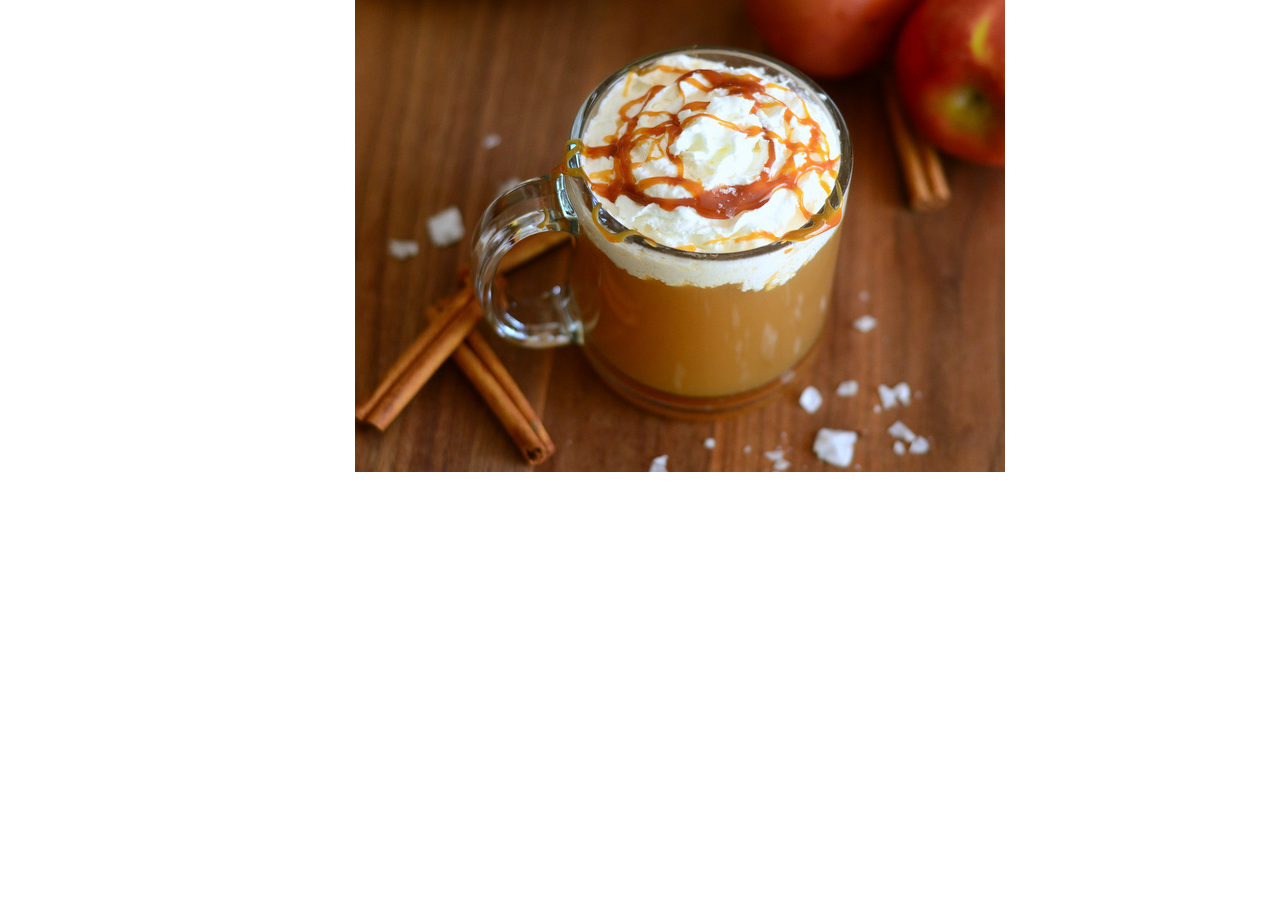
<file: exemplo.html>
<!DOCTYPE html>
<html lang="pt-BR">
<head>
    <meta charset="UTF-8">
    <meta http-equiv="X-UA-Compatible" content="IE=edge">
    <meta name="viewport" content="width=device-width, initial-scale=1.0">
    <title>Document</title>
    <style>
        #img{
        position: absolute;
        left: 0px;
        top: 0px;    
        }
    </style>
</head>
<body>

    <!-- <button id="ativar">Ativar</button>
    <button id="desativar">Desativar</button>
    <button id="reiniciar">Reiniciar</button>
    <div id="caixa"></div> -->

    <div id="img"><img src="img/bebida.jpg" alt=""></div>
    <script>
    
    // let v=0
    // function contar(){
    //     v++
    //     b = v*5
    //     document.body.style.backgroundColor= `rgb(255,${v},${v*5})`
    //     console.log(`rgb(255,${v},${b})`)
    //     if(b>250){
    //         window.clearInterval(i)
    //     }
    // }

    // i=window.setInterval(contar, 1000)
// let tm=0;
// let it;
// function alterarCaixa(){
//     document.querySelector("#caixa").style.width=tm+"px"

//     tm+=2
// }
// document.querySelector("#ativar").onclick=()=>{
// it = window.setInterval(alterarCaixa,50)
// }
// document.querySelector("#desativar").onclick=()=>{
//     window.clearInterval(it)
// }
// document.querySelector("#reiniciar").onclick=()=>{
//     window.clearInterval(it)
// }
let direcao=0
let pt=0
let it = window.setInterval(()=>{
    if (direcao == 0){
if (document.querySelector("#img").style.left == "900px"){
    direcao=1
} else{
    document.querySelector("#img").style.left = pt + "px"
}
pt+= 5
}else {
    if (document.querySelector("#img").style.left == "15px"){
        direcao = 0
    }else{
        document.querySelector("#img").style.left = pt + "px"
    }
    pt -= 5
}
},10)

    </script>
    
</body>
</html>
</file>
